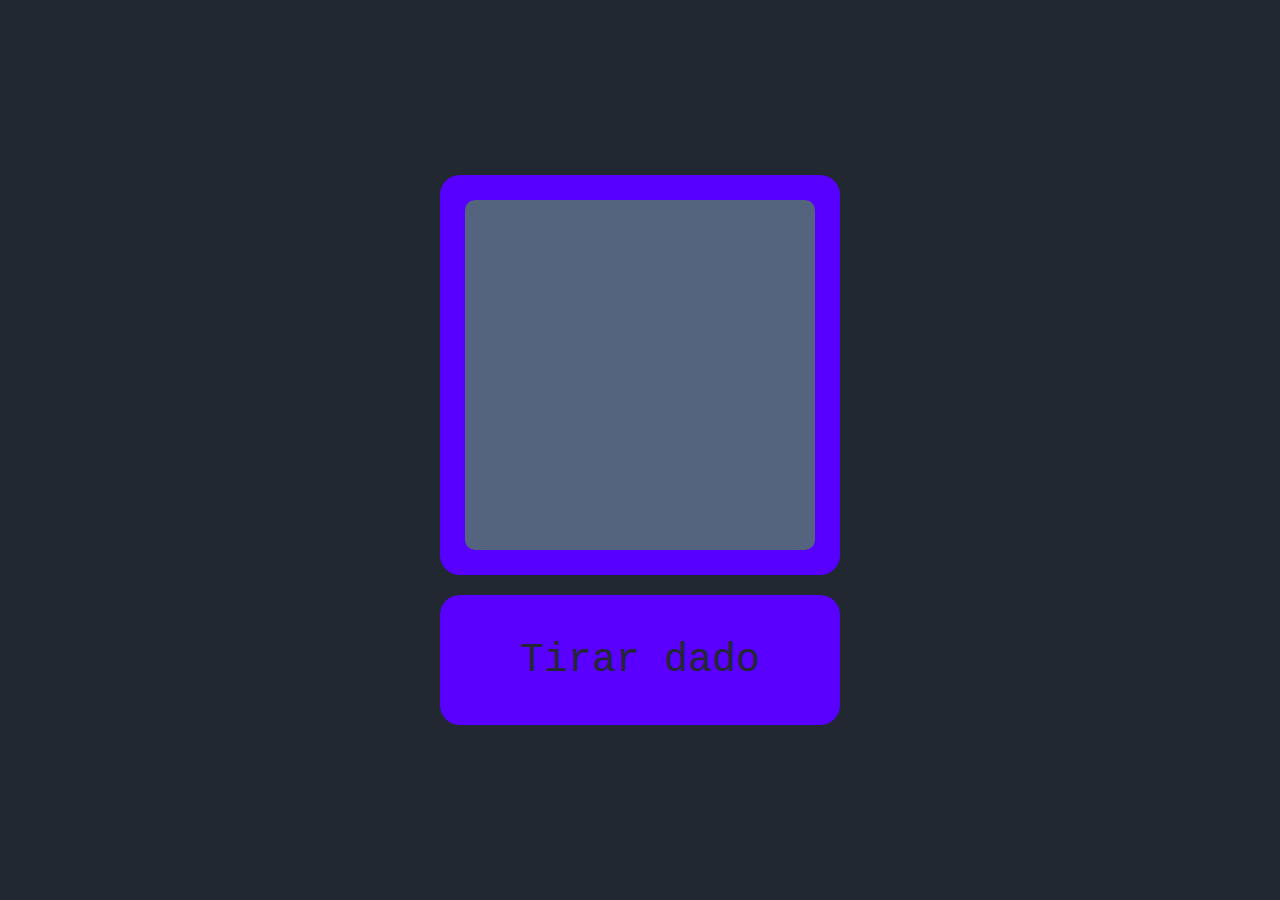
<file: retos mes 2/reto dado/dado.html>
<!DOCTYPE html>
<html lang="en">
<head>
    <meta charset="UTF-8">
    <meta http-equiv="X-UA-Compatible" content="IE=edge">
    <meta name="viewport" content="width=device-width, initial-scale=1.0">
    <title>Document</title>
    
    <link rel="stylesheet" href="cssdado.css">
</head>
<body>
    <script src="dado.js" defer></script>
    <div class="container">
        <div class="dado__container">

            <div class="result" id="result">
            </div>

        </div>

        <div class="boton__container2">
            <button type="button" onclick="tirarDado()" id="">Tirar dado</button>
        </div>
    </div>

</body>
</html>
</file>
<file: retos mes 2/reto dado/cssdado.css>
* {
    box-sizing: border-box;
    margin: 0;
    padding: 0;
}

body{ 
    background-color: #222831;
}

.container {
    width: 100%;
    height: 100vh;
    display: flex;
    flex-direction: column;
    justify-content: center;
    align-items: center;

}

.dado__container {
    width: 400px;
    height: 400px;
    display: flex;
    justify-content: center;
    align-items: center;
    background-color: #5800FF;
    border-radius: 20px 20px;
}

button {
    width: 400px;
    height: 130px;
    border: none;
    font-size: 1.5rem;
    background-color: #5900ff;
    color: #222831;
    border-radius:20px 20px;
    margin-top: 20px;
}

button:hover {
    background-color: #5900ff9b;

}

.result {
    height: 350px;
    width: 350px;
    background-color: #55647e;
    border-radius: 10px;
    justify-content: center;

    
}

.result {
    font-size: 35ch; ;
    font-weight: normal;
    font-family: 'Courier New', Courier, monospace;
    text-align: center;

}

button {
    font-size: 5ch; ;
    font-weight: normal;
    font-family: 'Courier New', Courier, monospace;
    text-align: center;

}
</file>
